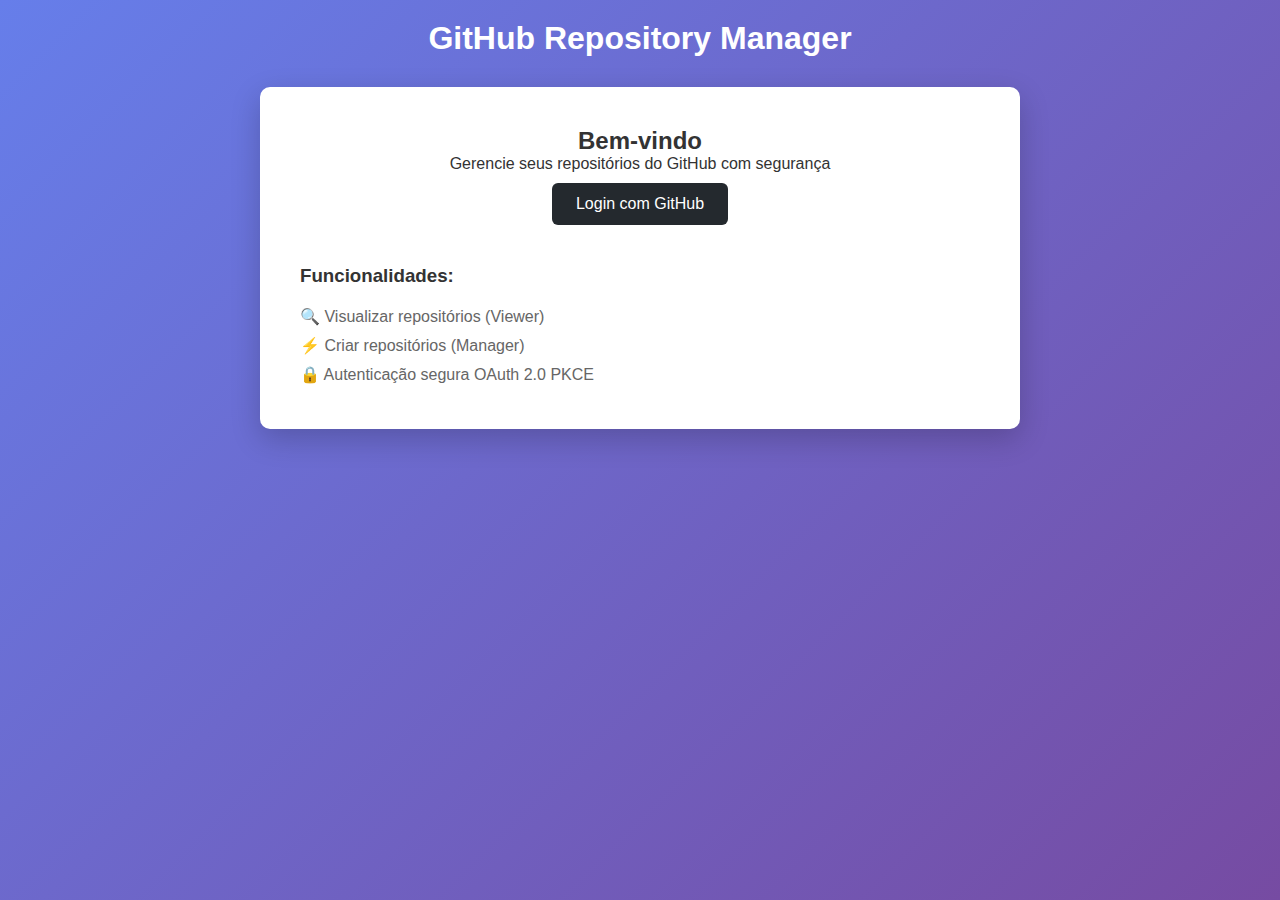
<file: index.html>
<!DOCTYPE html>
<html lang="pt-BR">
<head>
    <meta charset="UTF-8">
    <meta name="viewport" content="width=device-width, initial-scale=1.0">
    <title>GitHub Repo Manager</title>
    <link rel="stylesheet" href="styles.css">
    <script>
        window.CLIENT_ID = 'PLACEHOLDER_CLIENT_ID';
    </script>
    <script src="src/config.js"></script>
</head>
<body>
    <div id="app">
        <div class="container">
            <h1>GitHub Repository Manager</h1>
            <div id="content">
                <div class="login-container">
                    <h2>Bem-vindo</h2>
                    <p>Gerencie seus repositórios do GitHub com segurança</p>
                    <div class="loading-spinner"></div>
                    <p>Carregando aplicação...</p>
                </div>
            </div>
        </div>
    </div>

    <!-- CARREGA APENAS ESTE ARQUIVO -->
    <script type="module" src="src/app.js"></script>
</body>
</html>
</file>
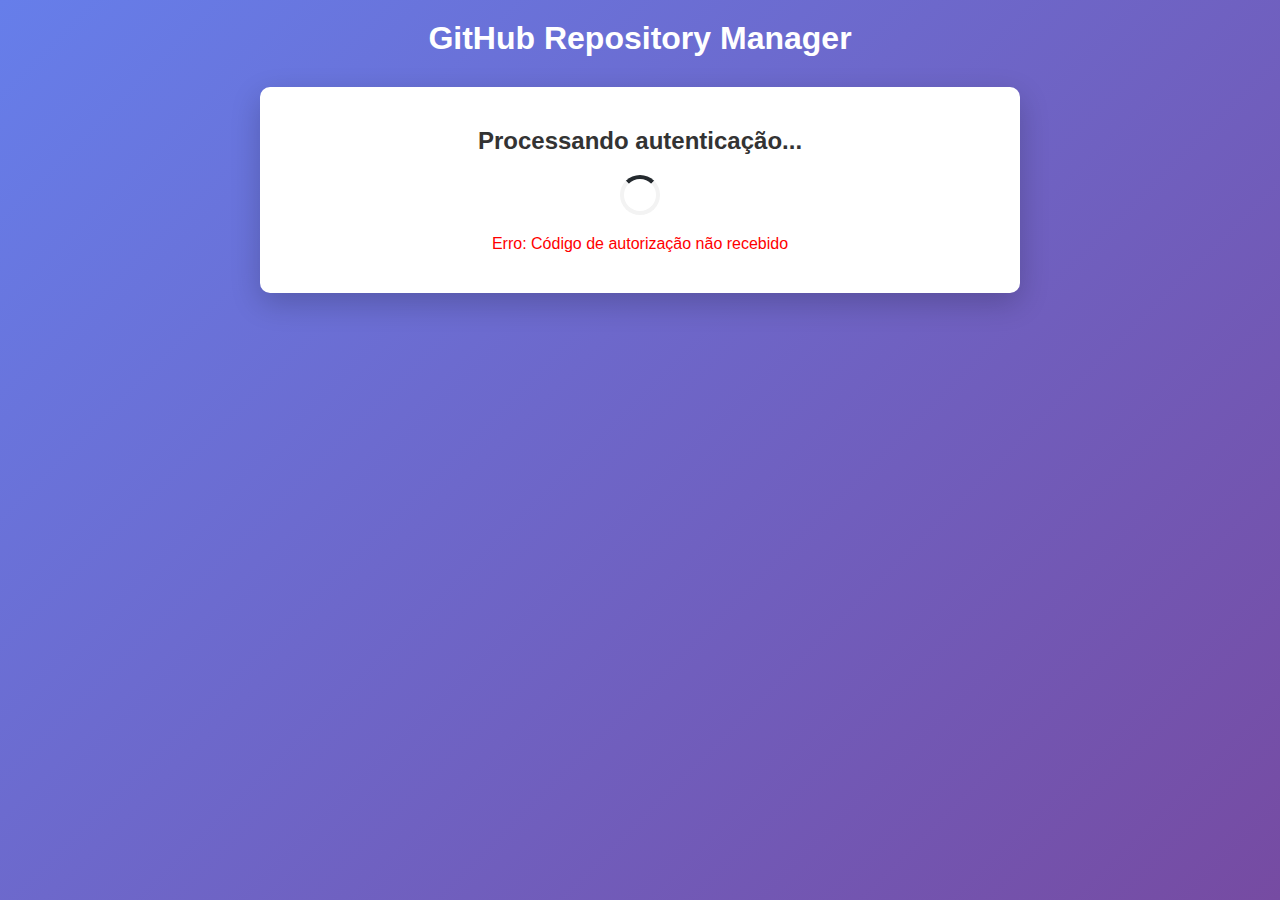
<file: callback.html>
<!DOCTYPE html>
<html lang="pt-BR">
<head>
    <meta charset="UTF-8">
    <meta name="viewport" content="width=device-width, initial-scale=1.0">
    <title>Processando Login - GitHub Repo Manager</title>
    <link rel="stylesheet" href="styles.css">
    <script>
        window.CLIENT_ID = 'PLACEHOLDER_CLIENT_ID';
    </script>
     <script src="src/config.js"></script>
</head>
<body>
    <div id="app">
        <div class="container">
            <h1>GitHub Repository Manager</h1>
            <div id="content">
                <div class="login-container">
                    <h2>Processando autenticação...</h2>
                    <div class="loading-spinner"></div>
                    <p id="status">Preparando dados...</p>
                </div>
            </div>
        </div>
    </div>

    <script>

        /*
        Implementa o callback do fluxo OAuth, recebendo o code e state do GitHub. 
        Valida o state contra CSRF, armazena temporariamente os dados no sessionStorage 
        e redireciona para processing.html. 
        Esta separação é importante porque o GitHub não pode redirecionar diretamente 
        para uma página que faz processamento complexo - precisa ser uma página simples que 
        apenas colete os parâmetros da URL. O uso de sessionStorage garante que os dados sejam 
        mantidos apenas durante a sessão do navegador e são automaticamente limpos quando a aba é fechada.
        
        */
        async function processCallback() {
            const statusEl = document.getElementById('status');
            
            try {
                const urlParams = new URLSearchParams(window.location.search);
                const code = urlParams.get('code');
                const state = urlParams.get('state');
                const error = urlParams.get('error');

                if (error) {
                    throw new Error(`Erro de autorização: ${error}`);
                }

                if (!code) {
                    throw new Error('Código de autorização não recebido');
                }

                // Validar state
                //Aqui é feita comparação do state gerado para o state debvolvido pela autorização
                const storedState = sessionStorage.getItem('oauth_state');
                if (state !== storedState) {
                    throw new Error('Falha de segurança: State inválido');
                }

                statusEl.textContent = 'Armazenando dados temporários...';

                // Armazenar dados para o GitHub Actions processar
                const authData = {
                    code: code,
                    code_verifier: sessionStorage.getItem('pkce_code_verifier'),
                    client_id: window.CLIENT_ID,
                    timestamp: Date.now()
                };

                // Salvar no sessionStorage para a próxima página
                sessionStorage.setItem('pending_auth', JSON.stringify(authData));
                
                statusEl.textContent = 'Redirecionando para processamento...';

                // Redirecionar para página de processamento
                setTimeout(() => {
                    window.location.href = 'processing.html';
                }, 1000);

            } catch (error) {
                console.error('Erro no callback:', error);
                statusEl.textContent = 'Erro: ' + error.message;
                statusEl.style.color = 'red';
                
                sessionStorage.removeItem('pkce_code_verifier');
                sessionStorage.removeItem('oauth_state');
                
                setTimeout(() => {
                    window.location.href = 'index.html';
                }, 3000);
            }
        }

        document.addEventListener('DOMContentLoaded', processCallback);
    </script>
</body>
</html>
</file>
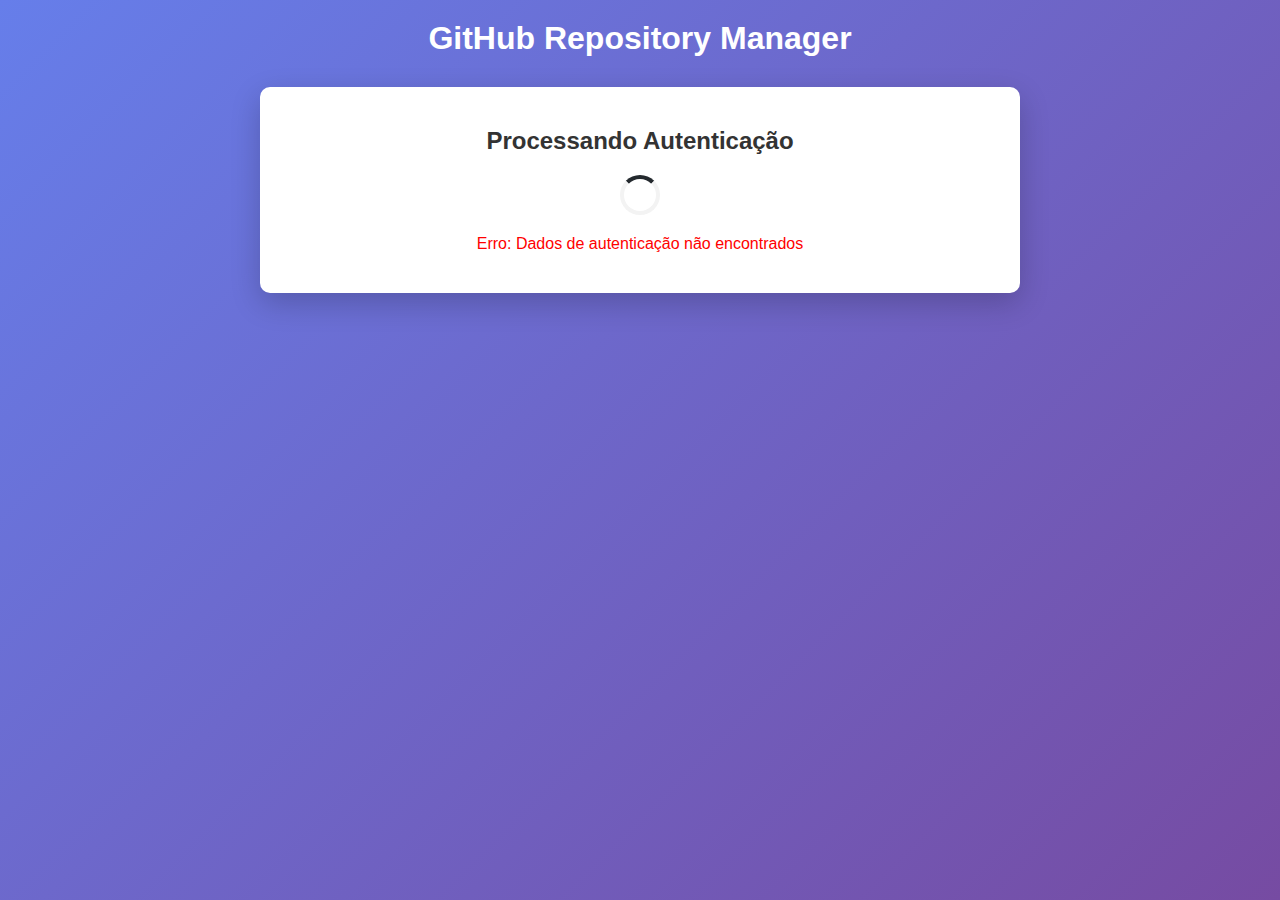
<file: processing.html>
<!DOCTYPE html>
<html lang="pt-BR">
<head>
    <meta charset="UTF-8">
    <meta name="viewport" content="width=device-width, initial-scale=1.0">
    <title>Processando - GitHub Repo Manager</title>
    <link rel="stylesheet" href="styles.css">
    <script src="src/config.js"></script>
</head>
<body>
    <div id="app">
        <div class="container">
            <h1>GitHub Repository Manager</h1>
            <div id="content">
                <div class="login-container">
                    <h2>Processando Autenticação</h2>
                    <div class="loading-spinner"></div>
                    <p id="status">Iniciando processamento...</p>
                    <div id="instructions" style="display: none; margin-top: 20px; padding: 15px; background: #f6f8fa; border-radius: 6px;">
                        <h3>📋 Próximos Passos:</h3>
                        <ol>
                            <li>Este processo simula a obtenção do token</li>
                            <li>Em produção, usaria GitHub Actions</li>
                            <li>Redirecionando para dashboard...</li>
                        </ol>
                    </div>
                </div>
            </div>
        </div>
    </div>

    <script>
        /*
        Esta página foi criada como um intermediário entre o callback do GitHub e a aplicação principal.
         Ela simula o servidor de troca de tokens que, em uma aplicação real, 
         seria necessário mas não consegui implementar em uma SPA hospedada no GitHub Pages.
         A implementação atual gera um token simulado e determina aleatoriamente se o usuário é Viewer ou Manager 
         (com 70% de chance de ser Manager para demonstração). Esta abordagem foi escolhida por duas razões: 1) 
          Evitar expor client_secret no front-end (que seria inseguro), e 2) 
          Permitir a demonstração completa do fluxo PKCE mesmo sem um backend. 
        */
        async function processAuthentication() {
            const statusEl = document.getElementById('status');
            const instructionsEl = document.getElementById('instructions');
            
            try {
                statusEl.textContent = 'Recuperando dados de autenticação...';
                
                // Recuperar dados do sessionStorage
                const authData = sessionStorage.getItem('pending_auth');
                if (!authData) {
                    throw new Error('Dados de autenticação não encontrados');
                }

                const { code, code_verifier, client_id } = JSON.parse(authData);
                
                statusEl.textContent = 'Simulando troca de token...';
                instructionsEl.style.display = 'block';

                // SIMULAÇÃO: Em produção real, isso seria feito por GitHub Actions
                // Aqui vamos simular um token e determinar escopo baseado nas permissões
                
                await new Promise(resolve => setTimeout(resolve, 2000));
                
                statusEl.textContent = 'Criando sessão de usuário...';

                // Simular token de acesso (em produção real, viria do GitHub)
                const mockToken = "gho_simulated_" + Math.random().toString(36).substr(2, 20);
                
                // Determinar escopo baseado em probabilidade ou lógica específica
                // Para demonstração, vamos alternar entre manager e viewer
                const userScope = Math.random() > 0.3 ? 'manager' : 'viewer';
                
                // Salvar token e escopo
                sessionStorage.setItem('access_token', mockToken);
                sessionStorage.setItem('user_scope', userScope);
                
                // Limpar dados temporários
                sessionStorage.removeItem('pending_auth');
                sessionStorage.removeItem('pkce_code_verifier');
                sessionStorage.removeItem('oauth_state');
                
                statusEl.textContent = 'Autenticação simulada concluída! Redirecionando...';
                
                setTimeout(() => {
                    window.location.href = 'index.html';
                }, 2000);

            } catch (error) {
                console.error('Erro no processamento:', error);
                statusEl.textContent = 'Erro: ' + error.message;
                statusEl.style.color = 'red';
                
                sessionStorage.removeItem('pending_auth');
                sessionStorage.removeItem('pkce_code_verifier');
                sessionStorage.removeItem('oauth_state');
                
                setTimeout(() => {
                    window.location.href = 'index.html';
                }, 3000);
            }
        }

        document.addEventListener('DOMContentLoaded', processAuthentication);
    </script>
</body>
</html>
</file>
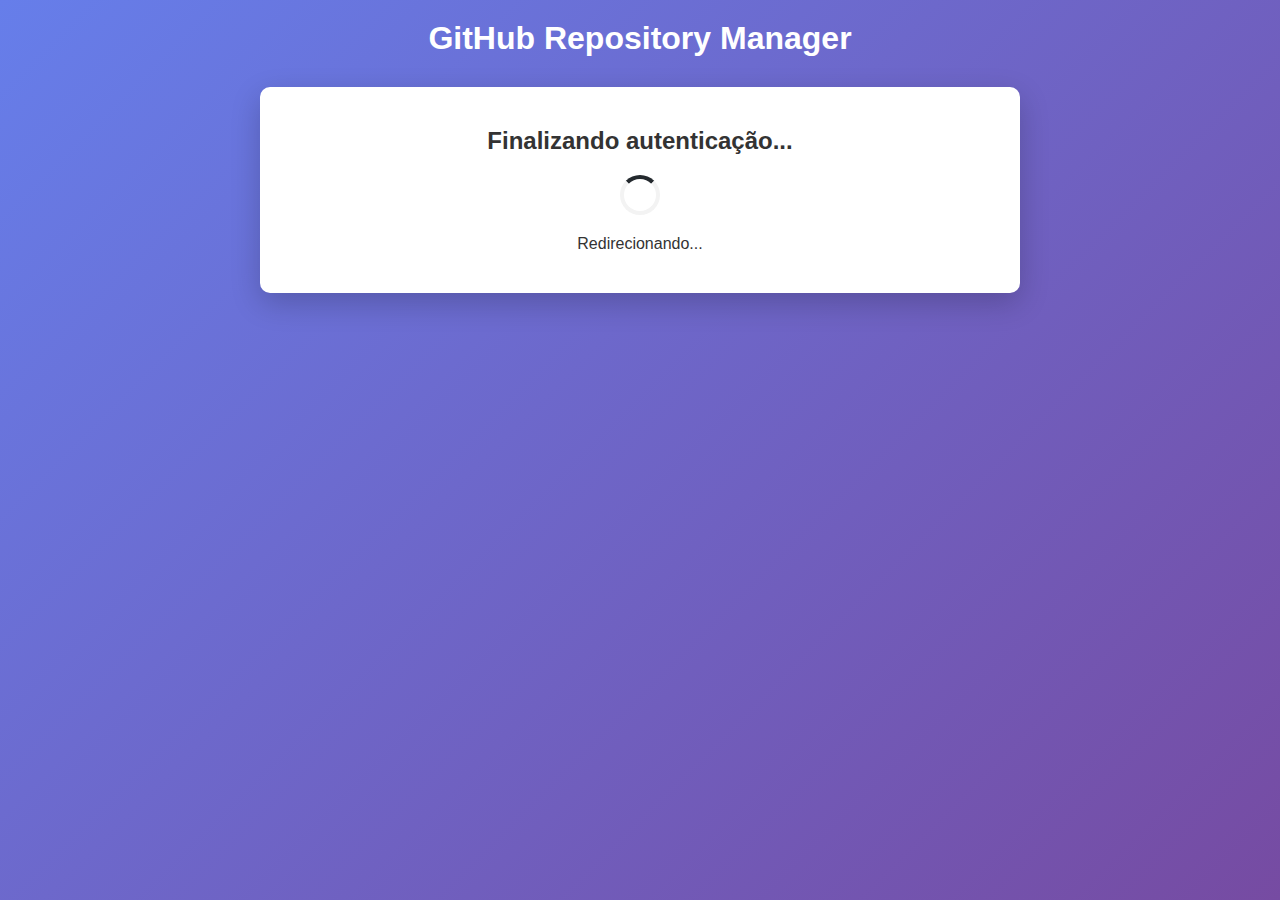
<file: token-exchange.html>
<!DOCTYPE html>
<html lang="pt-BR">
<head>
    <meta charset="UTF-8">
    <meta name="viewport" content="width=device-width, initial-scale=1.0">
    <title>Token Exchange - GitHub Repo Manager</title>
    <link rel="stylesheet" href="styles.css">
    <script>
        window.CLIENT_ID = 'PLACEHOLDER_CLIENT_ID';
    </script>
</head>
<body>
    <div class="container">
        <h1>GitHub Repository Manager</h1>
        <div class="login-container">
            <h2>Finalizando autenticação...</h2>
            <div class="loading-spinner"></div>
            <p id="status">Processando token...</p>
            <form id="token-form" style="display: none;">
                <input type="hidden" name="code" id="code-input">
                <input type="hidden" name="code_verifier" id="verifier-input">
                <button type="submit">Continuar</button>
            </form>
        </div>
    </div>

    <script>
        // Esta página será substituída pelo GitHub Actions
        // Ela apenas coleta os parâmetros e os prepara para o workflow
        document.getElementById('status').textContent = 'Redirecionando...';
        
        setTimeout(() => {
            window.location.href = 'src/dashboard.js';
        }, 200000);
    </script>
</body>
</html>
</file>
<file: styles.css>
* {
    margin: 0;
    padding: 0;
    box-sizing: border-box;
}

body {
    font-family: -apple-system, BlinkMacSystemFont, 'Segoe UI', Roboto, sans-serif;
    background: linear-gradient(135deg, #667eea 0%, #764ba2 100%);
    min-height: 100vh;
    color: #333;
}

.container {
    max-width: 800px;
    margin: 0 auto;
    padding: 20px;
}

h1 {
    text-align: center;
    color: white;
    margin-bottom: 30px;
}

.login-container {
    background: white;
    padding: 40px;
    border-radius: 10px;
    box-shadow: 0 10px 30px rgba(0,0,0,0.2);
    text-align: center;
}

.btn-primary {
    background: #24292e;
    color: white;
    border: none;
    padding: 12px 24px;
    border-radius: 6px;
    cursor: pointer;
    font-size: 16px;
    margin: 10px 0;
}

.btn-primary:hover {
    background: #2ea44f;
}

.btn-secondary {
    background: #6c757d;
    color: white;
    border: none;
    padding: 8px 16px;
    border-radius: 4px;
    cursor: pointer;
}

.features {
    margin-top: 30px;
    text-align: left;
}

.features ul {
    list-style: none;
    margin-top: 15px;
}

.features li {
    padding: 5px 0;
    color: #666;
}

.loading-spinner {
    border: 4px solid #f3f3f3;
    border-top: 4px solid #24292e;
    border-radius: 50%;
    width: 40px;
    height: 40px;
    animation: spin 1s linear infinite;
    margin: 20px auto;
}

@keyframes spin {
    0% { transform: rotate(0deg); }
    100% { transform: rotate(360deg); }
}

.dashboard-header {
    display: flex;
    justify-content: space-between;
    align-items: center;
    margin-bottom: 30px;
}

.dashboard-content {
    background: white;
    padding: 30px;
    border-radius: 10px;
}

.actions {
    margin: 20px 0;
}

.actions button {
    margin-right: 10px;
}

.repo-list {
    margin-top: 20px;
    padding: 20px;
    background: #f6f8fa;
    border-radius: 6px;
}

/* Novos estilos para dados reais */
.stats-section {
    display: flex;
    gap: 20px;
    margin: 20px 0;
}

.stat-card {
    background: #f6f8fa;
    padding: 20px;
    border-radius: 8px;
    text-align: center;
    flex: 1;
}

.stat-card h3 {
    font-size: 2em;
    margin: 0;
    color: #0366d6;
}

.stat-card p {
    margin: 5px 0 0 0;
    color: #586069;
}

.repo-grid {
    display: grid;
    gap: 15px;
    margin-top: 15px;
}

.repo-card {
    border: 1px solid #e1e4e8;
    border-radius: 6px;
    padding: 16px;
    transition: all 0.2s ease;
}

.repo-card:hover {
    border-color: #0366d6;
    box-shadow: 0 2px 8px rgba(0,0,0,0.1);
}

.repo-header {
    display: flex;
    justify-content: space-between;
    align-items: center;
    margin-bottom: 8px;
}

.repo-link {
    color: #0366d6;
    text-decoration: none;
    font-weight: 600;
}

.repo-link:hover {
    text-decoration: underline;
}

.repo-description {
    color: #586069;
    margin: 8px 0;
    line-height: 1.4;
}

.repo-meta {
    display: flex;
    gap: 15px;
    font-size: 0.9em;
    color: #586069;
    flex-wrap: wrap;
}

.repo-language, .repo-stars, .repo-forks, .repo-updated {
    display: flex;
    align-items: center;
    gap: 4px;
}

.user-login {
    color: #586069;
    margin: 0;
}

.profile-details {
    background: #f6f8fa;
    padding: 20px;
    border-radius: 8px;
    margin: 15px 0;
}

.profile-details p {
    margin: 8px 0;
}

.success-message, .error-message, .empty-state {
    padding: 20px;
    border-radius: 8px;
    text-align: center;
}

.success-message {
    background: #d4edda;
    border: 1px solid #c3e6cb;
    color: #155724;
}

.error-message {
    background: #f8d7da;
    border: 1px solid #f5c6cb;
    color: #721c24;
}

.empty-state {
    background: #f6f8fa;
    border: 1px solid #e1e4e8;
    color: #586069;
}

.repo-visibility {
    font-size: 0.9em;
    color: #586069;
}

@media (max-width: 768px) {
    .stats-section {
        flex-direction: column;
    }
    
    .repo-meta {
        flex-direction: column;
        gap: 5px;
    }
}
</file>
